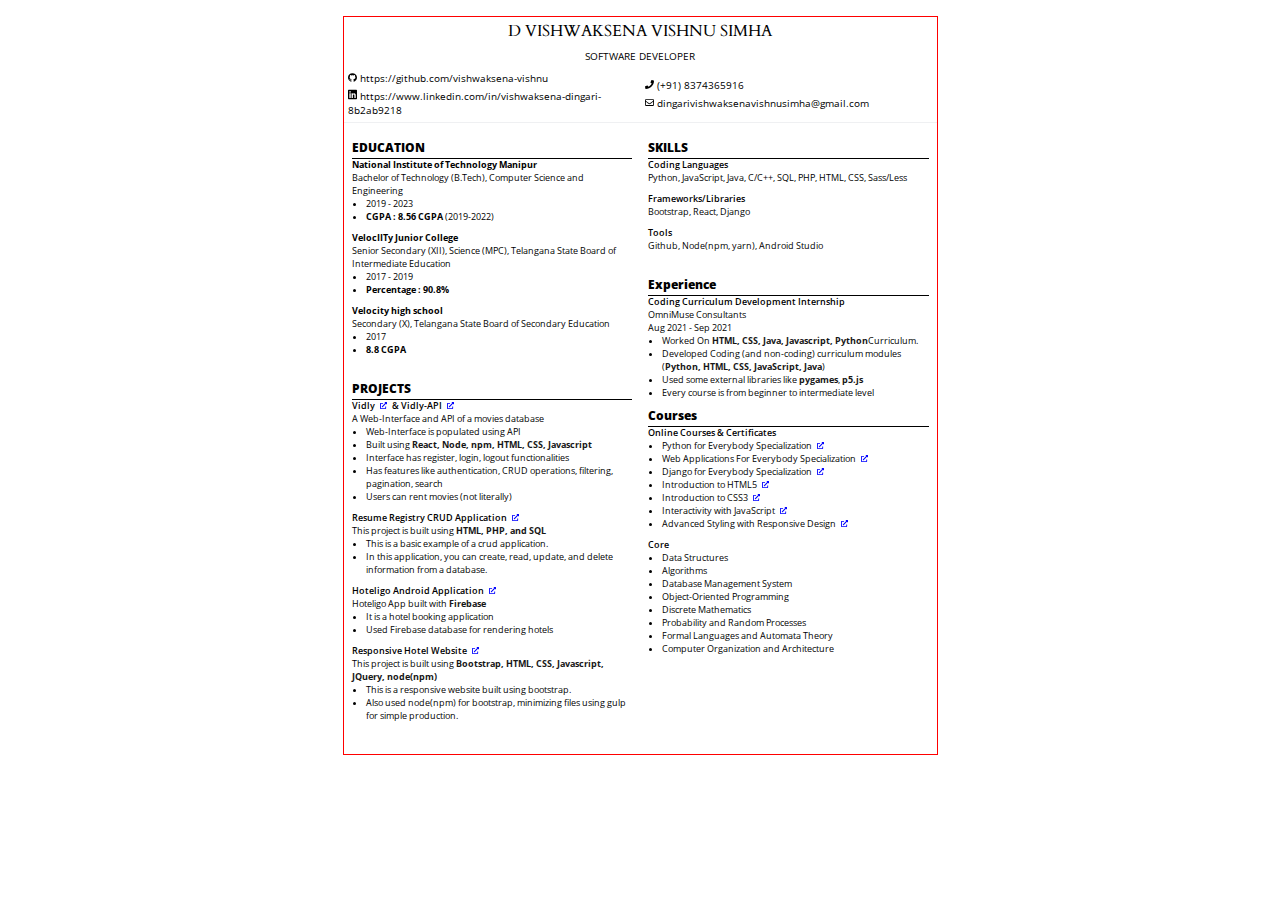
<file: index.html>
<!DOCTYPE html>
<html lang="en">

<head>
    <meta charset="UTF-8">
    <meta http-equiv="X-UA-Compatible" content="IE=edge">
    <meta name="viewport" content="width=device-width, initial-scale=1.0">
    <link rel="preconnect" href="https://fonts.googleapis.com">
    <link rel="preconnect" href="https://fonts.gstatic.com" crossorigin>
    <link href="https://fonts.googleapis.com/css2?family=Open+Sans:wght@300&display=swap" rel="stylesheet">
    <link rel="preconnect" href="https://fonts.googleapis.com">
    <link rel="preconnect" href="https://fonts.gstatic.com" crossorigin>
    <link href="https://fonts.googleapis.com/css2?family=Cardo:ital@0;1&display=swap" rel="stylesheet">
    <link rel="stylesheet" href="./css/x.css">
    <title>Document</title>
</head>

<body>
    <div class="body">
        <div class="resume">
            <div class="resume-header">
                <div class="header">
                    <div class="name">D VISHWAKSENA VISHNU SIMHA</div>
                    <div class="occupation">SOFTWARE DEVELOPER</div>
                </div>
                <div class="contact">
                    <div class="left">
                        <div><a href="https://github.com/vishwaksena-vishnu"><img src="./img/github.svg" alt="github"
                                    width="9px">&nbsp;https://github.com/vishwaksena-vishnu</a></div>
                        <div><a href="https://www.linkedin.com/in/vishwaksena-dingari-8b2ab9218"><img src="./img/linkedin.svg" alt="linkedin"
                                    width="9px">&nbsp;https://www.linkedin.com/in/vishwaksena-dingari-8b2ab9218</a></div>
                    </div>
                    <div class="right">
                        <div><a href="tel:+918374365916"><img src="./img/phone.svg" alt="phone" width="9px">&nbsp;(+91)
                                8374365916</a></div>
                        <div><a href="mailto:dingarivishwaksenavishnusimha@gmail.com"><img src="./img/mail.svg" alt="mail"
                                    width="9px">&nbsp;dingarivishwaksenavishnusimha@gmail.com</a></div>
                    </div>
                </div>
                <hr>
            </div>
            <div class="resume-content">
                <div class="resume-content-left">
                    <div class="content">
                        <div class="education">
                            <p class="heading">EDUCATION</p>
                            <div class="black-horizontal"></div>
                            <div class="education-content">
                                <p><strong>National Institute of Technology Manipur</strong></p>
                                <p>Bachelor of Technology (B.Tech), Computer Science and Engineering</p>
                                <ul>
                                    <li>2019 - 2023</li>
                                    <li><strong>CGPA : 8.56 CGPA</strong>&nbsp;(2019-2022)</li>
                                </ul>
                                <p><strong>VelocIITy Junior College</strong></p>
                                <p>Senior Secondary (XII), Science (MPC), Telangana State Board of Intermediate Education</p>
                                <ul>
                                    <li>2017 - 2019</li>
                                    <li><strong>Percentage : 90.8%</strong></li>
                                </ul>
                                <p><strong>Velocity high school</strong></p>
                                <p>Secondary (X), Telangana State Board of Secondary Education</p>
                                <ul>
                                    <li>2017</li>
                                    <li><strong>8.8 CGPA</strong></li>
                                </ul>
                            </div>
                        </div>
                        <div class="projects">
                            <p class="heading">PROJECTS</p>
                            <div class="black-horizontal"></div>
                            <div class="projects-content">
                                <div class="project">
                                    <p class="project-title">Vidly&ensp;<a
                                            href="https://github.com/vishwaksena-vishnu/vidly"><img class="img-filter"
                                                src="./img/link-alt.svg" alt="" width="7px"></a>&ensp;&
                                        Vidly-API&ensp;<a href="https://github.com/vishwaksena-vishnu/vidly-api"><img
                                                class="img-filter" src="./img/link-alt.svg" alt="" width="7px"></a></p>
                                    <p>A Web-Interface and API of a movies database</p>
                                    <ul>
                                        <li>Web-Interface is populated using API</li>
                                        <li>Built using <strong>React, Node, npm, HTML, CSS, Javascript</strong></li>
                                        <li>Interface has register, login, logout functionalities</li>
                                        <li>Has features like authentication, CRUD operations, filtering, pagination,
                                            search</li>
                                        <li>Users can rent movies (not literally)</li>
                                    </ul>
                                </div>
                                <div class="project">
                                    <p class="project-title">Resume Registry CRUD Application&ensp;<a
                                            href="https://github.com/vishwaksena-vishnu/Resume-Registry-CRUD-Application"><img
                                                class="img-filter" src="./img/link-alt.svg" alt="" width="7px"></a></p>
                                    <p>This project is built using <strong>HTML, PHP, and SQL</strong></p>
                                    <ul>
                                        <li>This is a basic example of a crud application.</li>
                                        <li>In this application, you can create, read, update, and delete information
                                            from a database.</li>
                                    </ul>
                                </div>
                                <div class="project">
                                    <p class="project-title">Hoteligo Android Application&ensp;<a
                                            href="https://github.com/vishwaksena-vishnu/Hoteligo-Android-Application"><img
                                                class="img-filter" src="./img/link-alt.svg" alt="" width="7px"></a></p>
                                    <p>Hoteligo App built with <strong>Firebase</strong></p>
                                    <ul>
                                        <li>It is a hotel booking application</li>
                                        <li>Used Firebase database for rendering hotels</li>
                                    </ul>
                                </div>
                                <div class="project">
                                    <p class="project-title">Responsive Hotel Website&ensp;<a
                                            href="https://github.com/vishwaksena-vishnu/Responsive-Hotel-Website"><img
                                                class="img-filter" src="./img/link-alt.svg" alt="" width="7px"></a></p>
                                    <p>This project is built using <strong>Bootstrap, HTML, CSS, Javascript, JQuery,
                                            node(npm)</strong></p>
                                    <ul>
                                        <li>This is a responsive website built using bootstrap.</li>
                                        <li>Also used node(npm) for bootstrap, minimizing files using gulp for simple
                                            production.</li>
                                    </ul>
                                </div>
                            </div>
                        </div>
                    </div>
                </div>
                <!-- <hr> -->
                <div class="resume-content-right">
                    <div class="content">
                        <div class="skills">
                            <p class="heading">SKILLS</p>
                            <div class="black-horizontal"></div>
                            <div class="skills-content">
                                <div class="skill-type">
                                    <p class="skills-title">Coding Languages</p>
                                    <p>Python, JavaScript, Java, C/C++, SQL, PHP, HTML, CSS, Sass/Less</p>
                                </div>
                                <div class="skill-type">
                                    <p class="skills-title">Frameworks/Libraries</p>
                                    <p>Bootstrap, React, Django</p>
                                </div>
                                <div class="skill-type">
                                    <p class="skills-title">Tools</p>
                                    <p>Github, Node(npm, yarn), Android Studio</p>
                                </div>
                            </div>
                        </div>
                        <div class="experience">
                            <p class="heading">Experience</p>
                            <div class="black-horizontal"></div>
                            <div class="experience-list">
                                <p class="experience-title">Coding Curriculum Development Internship</p>
                                <p>OmniMuse Consultants</p>
                                <p>Aug 2021 - Sep 2021</p>
                                <ul>
                                    <li>Worked On <strong>HTML, CSS, Java, Javascript, Python</strong>Curriculum.
                                    </li>
                                    <li>Developed Coding (and non-coding) curriculum modules (<strong>Python, HTML,
                                            CSS, JavaScript, Java</strong>)</li>
                                    <li>Used some external libraries like <strong>pygames</strong>,
                                        <strong>p5.js</strong>
                                    </li>
                                    <li>Every course is from beginner to intermediate level</li>
                                </ul>
                            </div>
                        </div>
                        <div class="courses">
                            <p class="heading">Courses</p>
                            <div class="black-horizontal"></div>
                            <div class="course">
                                <p class="course-title">Online Courses & Certificates</p>
                                <ul>
                                    <li>Python for Everybody Specialization&ensp;<a
                                            href="https://coursera.org/share/14b373fe4f2507a0f807f307c82492be"><img
                                                class="img-filter" src="./img/link-alt.svg" alt="" width="7px"></a></li>
                                    <li>Web Applications For Everybody Specialization&ensp;<a
                                            href="https://coursera.org/share/14b970f2b8f0f3cec5b9060eb57094b8"><img
                                                class="img-filter" src="./img/link-alt.svg" alt="" width="7px"></a></li>
                                    <li>Django for Everybody Specialization&ensp;<a
                                            href="https://coursera.org/share/de627c28cc768d8c01d00aedb7ae3179"><img
                                                class="img-filter" src="./img/link-alt.svg" alt="" width="7px"></a></li>
                                    <li>Introduction to HTML5&ensp;<a
                                            href="https://coursera.org/share/a5e1182e2db94ede8ca4145678074cfa"><img
                                                class="img-filter" src="./img/link-alt.svg" alt="" width="7px"></a></li>
                                    <li>Introduction to CSS3&ensp;<a
                                            href="https://coursera.org/share/cb84eb5fa6a53d90c41b0709d76c0971"><img
                                                class="img-filter" src="./img/link-alt.svg" alt="" width="7px"></a></li>
                                    <li>Interactivity with JavaScript&ensp;<a
                                            href="https://coursera.org/share/d97dc77b180583adf197beeb9bea62b0"><img
                                                class="img-filter" src="./img/link-alt.svg" alt="" width="7px"></a></li>
                                    <li>Advanced Styling with Responsive Design&ensp;<a
                                            href="https://coursera.org/share/0196f6f3942a4bf28ab2be6891f884e7"><img
                                                class="img-filter" src="./img/link-alt.svg" alt="" width="7px"></a></li>
                                </ul>
                            </div>
                            <div class="course">
                                <p class="course-title">Core</p>
                                <ul>
                                    <li>Data Structures</li>
                                    <li>Algorithms</li>
                                    <li>Database Management System</li>
                                    <li>Object-Oriented Programming</li>
                                    <li>Discrete Mathematics</li>
                                    <li>Probability and Random Processes</li>
                                    <li>Formal Languages and Automata Theory</li>
                                    <li>Computer Organization and Architecture</li>
                                </ul>
                            </div>
                        </div>
                    </div>
                </div>
            </div>
        </div>
    </div>
</body>

</html>
</file>
<file: css/x.css>
html {
  font-size: 16px;
}

* {
  padding: 0;
  margin: 0;
  box-sizing: border-box;
  font-family: "Open Sans";
}

.body {
  display: flex;
  justify-content: center;
  align-items: center;
  margin-top: 1rem;
}
.body .black-horizontal {
  width: 100%;
  height: 0.5px;
  background-color: #000000;
}
.body .resume {
  width: 595px;
  border: 1px solid red;
}
.body .resume .resume-header {
  display: flex;
  flex-direction: column;
  align-items: center;
  justify-content: center;
}
.body .resume .resume-header hr {
  width: 100%;
  background-color: #eff0f2;
  border-style: none;
  height: 1px;
  margin-bottom: 0.5rem;
}
.body .resume .resume-header .contact {
  font-size: 0.625rem;
  display: flex;
  justify-content: space-evenly;
  align-items: center;
  width: 100%;
  padding: 0.15rem 0rem;
}
.body .resume .resume-header .contact div {
  width: 50%;
  padding: 0.1rem 0rem 0.1rem 0.15rem;
}
.body .resume .resume-header .contact div div {
  width: 100%;
}
.body .resume .resume-header .contact a {
  color: black;
  text-decoration: none;
}
.body .resume .resume-header .header {
  display: flex;
  flex-direction: column;
  align-items: center;
  justify-content: center;
}
.body .resume .resume-header .header .name {
  font-family: "Cardo";
  font-size: 1rem;
  padding: 0.2rem;
}
.body .resume .resume-header .header .occupation {
  font-size: 0.625rem;
  padding: 0.2rem;
}
.body .resume .resume-content {
  display: flex;
  justify-content: center;
}
.body .resume .resume-content .resume-content-left {
  width: 50%;
  padding: 0.5rem;
}
.body .resume .resume-content .resume-content-left .education {
  font-size: 0.75rem;
  padding-bottom: 1rem;
}
.body .resume .resume-content .resume-content-left .education .heading {
  font-size: 0.75rem;
  font-weight: 900;
  padding-bottom: 0.1rem;
}
.body .resume .resume-content .resume-content-left .education .education-content {
  font-size: 0.563rem;
}
.body .resume .resume-content .resume-content-left .education .education-content ul {
  padding-left: 0.9rem;
  padding-bottom: 0.5rem;
}
.body .resume .resume-content .resume-content-left .projects {
  font-size: 0.75rem;
  padding-bottom: 1rem;
}
.body .resume .resume-content .resume-content-left .projects strong {
  color: #171717;
}
.body .resume .resume-content .resume-content-left .projects .heading {
  font-size: 0.75rem;
  font-weight: 900;
  padding-bottom: 0.1rem;
}
.body .resume .resume-content .resume-content-left .projects .projects-content {
  font-size: 0.563rem;
}
.body .resume .resume-content .resume-content-left .projects .projects-content .project .project-title {
  font-weight: 600;
}
.body .resume .resume-content .resume-content-left .projects .projects-content ul {
  padding-left: 0.9rem;
  padding-bottom: 0.5rem;
}
.body .resume .resume-content hr {
  width: 1px;
  background-color: #eff0f2;
  border-style: none;
}
.body .resume .resume-content .resume-content-right {
  width: 50%;
  padding: 0.5rem;
}
.body .resume .resume-content .resume-content-right .skills {
  font-size: 0.75rem;
  padding-bottom: 1rem;
}
.body .resume .resume-content .resume-content-right .skills .heading {
  font-size: 0.75rem;
  font-weight: 900;
  padding-bottom: 0.1rem;
}
.body .resume .resume-content .resume-content-right .skills .skills-content {
  font-size: 0.563rem;
}
.body .resume .resume-content .resume-content-right .skills .skills-content .skill-type {
  padding-bottom: 0.5rem;
}
.body .resume .resume-content .resume-content-right .skills .skills-content .skill-type .skills-title {
  font-weight: 600;
}
.body .resume .resume-content .resume-content-right .courses {
  font-size: 0.75rem;
  padding-bottom: 1rem;
}
.body .resume .resume-content .resume-content-right .courses .heading {
  font-size: 0.75rem;
  font-weight: 900;
  padding-bottom: 0.1rem;
}
.body .resume .resume-content .resume-content-right .courses .course {
  font-size: 0.563rem;
}
.body .resume .resume-content .resume-content-right .courses .course .course-title {
  font-weight: 600;
}
.body .resume .resume-content .resume-content-right .courses .course ul {
  font-size: 0.563rem;
  padding-left: 0.9rem;
  padding-bottom: 0.5rem;
}
.body .resume .resume-content .resume-content-right .experience {
  font-size: 0.563rem;
}
.body .resume .resume-content .resume-content-right .experience strong {
  color: #171717;
}
.body .resume .resume-content .resume-content-right .experience .heading {
  font-size: 0.75rem;
  font-weight: 900;
  padding-bottom: 0.1rem;
}
.body .resume .resume-content .resume-content-right .experience .experience-list .experience-title {
  font-weight: 600;
}
.body .resume .resume-content .resume-content-right .experience .experience-list ul {
  padding-left: 0.9rem;
  padding-bottom: 0.5rem;
}
.body .resume .footer {
  font-size: 0.625rem;
}
.body .resume .footer .contact-me {
  font-weight: 600;
}

.img-filter {
  filter: invert(8%) sepia(100%) saturate(7317%) hue-rotate(248deg) brightness(95%) contrast(143%);
}/*# sourceMappingURL=x.css.map */
</file>
